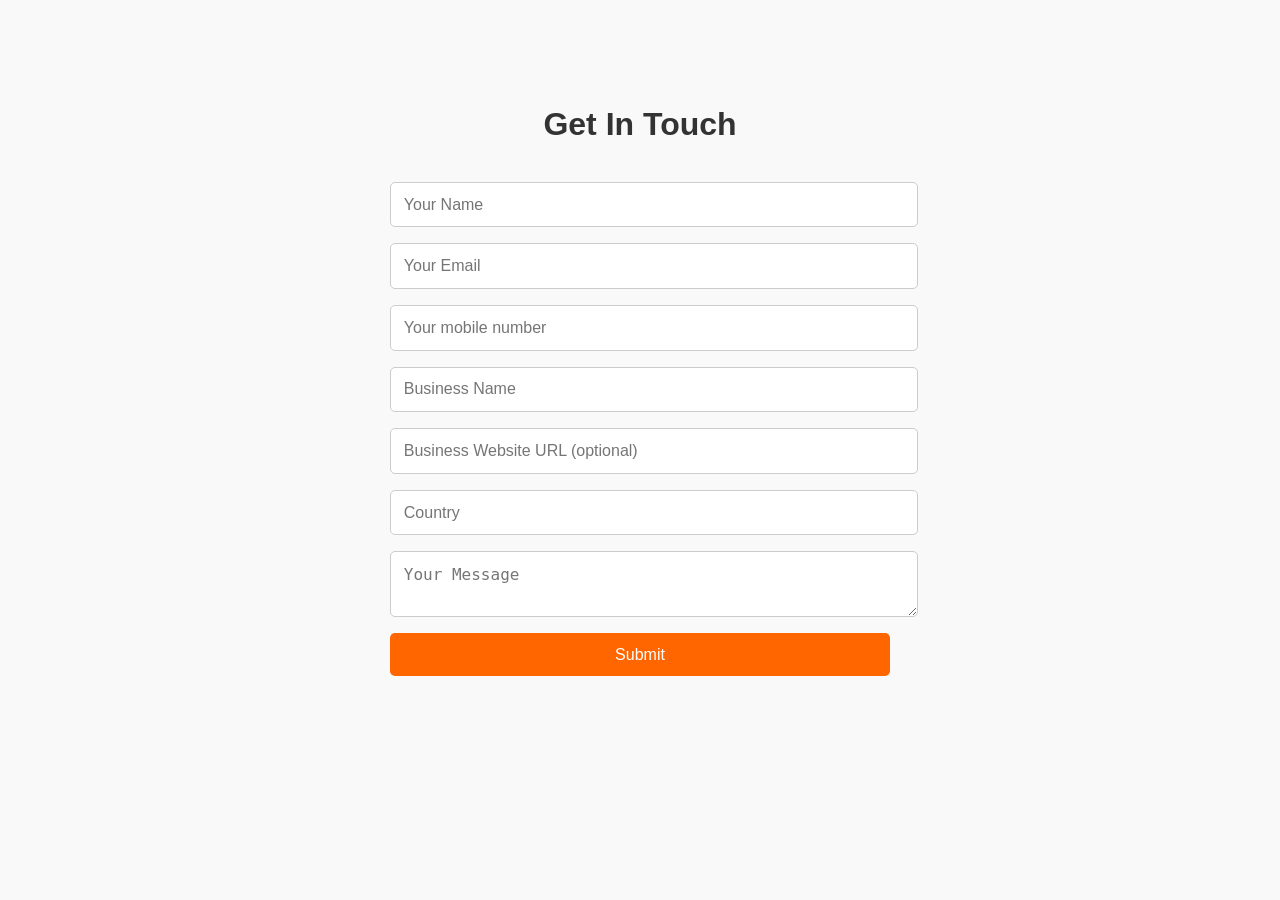
<file: form.html>
<!DOCTYPE html>
<html lang="en">
<head>
  <meta charset="UTF-8">
  <meta name="viewport" content="width=device-width, initial-scale=1.0">
  <title>Contact Form</title>

  <style>
    body { font-family: sans-serif; line-height: 1.6; background: #f9f9f9; }
    .contact { padding: 4rem 2rem; text-align: center; }
    .contact h2 { margin-bottom: 2rem; font-size: 2rem; color: #333; }
    form { display: flex; flex-direction: column; max-width: 500px; margin: auto; gap: 1rem; }
    input, textarea { padding: 0.8rem; border-radius: 5px; border: 1px solid #ccc; width: 100%; font-size: 1rem; }
    button { background: #ff6600; color: #fff; padding: 0.8rem; border: none; border-radius: 5px; cursor: pointer; font-size: 1rem; transition: background 0.3s; }
    button:hover { background: #e55a00; }
    #formMessage { margin-top: 1rem; font-weight: bold; }
    @media(max-width:768px){ form { width: 90%; } }
  </style>

</head>
<body>
  <section class="contact">
    <h2>Get In Touch</h2>
    <form id="contactForm">
      <input type="text" id="name" placeholder="Your Name" required>
      <input type="email" id="email" placeholder="Your Email" required>
      <input type="tel" id="phone" placeholder="Your mobile number" required>
      <input type="text" id="business_name" placeholder="Business Name">
      <input type="url" id="business_website" placeholder="Business Website URL (optional)">
      <input type="text" id="country" placeholder="Country" required>
      <textarea id="message" placeholder="Your Message" required></textarea>
      <button type="submit">Submit</button>
    </form>
    <p id="formMessage"></p>  
  </section>

  <script>
    const form = document.getElementById('contactForm');
    const msg = document.getElementById('formMessage');

    function isValidEmail(e){ return /^[^\s@]+@[^\s@]+\.[^\s@]+$/.test(e); }
    function isValidPhone(p){ return /^\+\d{1,4}\s?\d{7,15}$/.test(p); }
    function isValidURL(url){ return /^(https?:\/\/)?([\w\d\-]+\.)+[\w]{2,}(\/.*)?$/.test(url); }

    form.addEventListener('submit', async (ev)=>{
      ev.preventDefault();

      const name = document.getElementById('name').value.trim();
      const email = document.getElementById('email').value.trim();
      const phone = document.getElementById('phone').value.trim();
      const business_name = document.getElementById('business_name').value.trim();
      const business_website = document.getElementById('business_website').value.trim();
      const country = document.getElementById('country').value.trim();
      const message = document.getElementById('message').value.trim();

      if(!isValidEmail(email)){ msg.style.color='red'; msg.textContent='Enter a valid email.'; return; }
      if(!isValidPhone(phone)){ msg.style.color='red'; msg.textContent='Enter a valid phone with country code.'; return; }
      if(business_website && !isValidURL(business_website)){ msg.style.color='red'; msg.textContent='Enter a valid website URL.'; return; }

      try {
        const res = await fetch('/submit', {
          method:'POST',
          headers:{'Content-Type':'application/json'},
          body: JSON.stringify({name,email,phone,business_name,business_website,country,message})
        });

        if(res.ok){
          msg.style.color='green';
          msg.textContent='Thank you! Your message has been submitted.';
          form.reset();
        } else {
          msg.style.color='red';
          msg.textContent='Server error. Try later.';
        }
      } catch(err){
        msg.style.color='red';
        msg.textContent='Network error. Try later.';
      }
    });
  </script>
</body>
</html>
</file>
